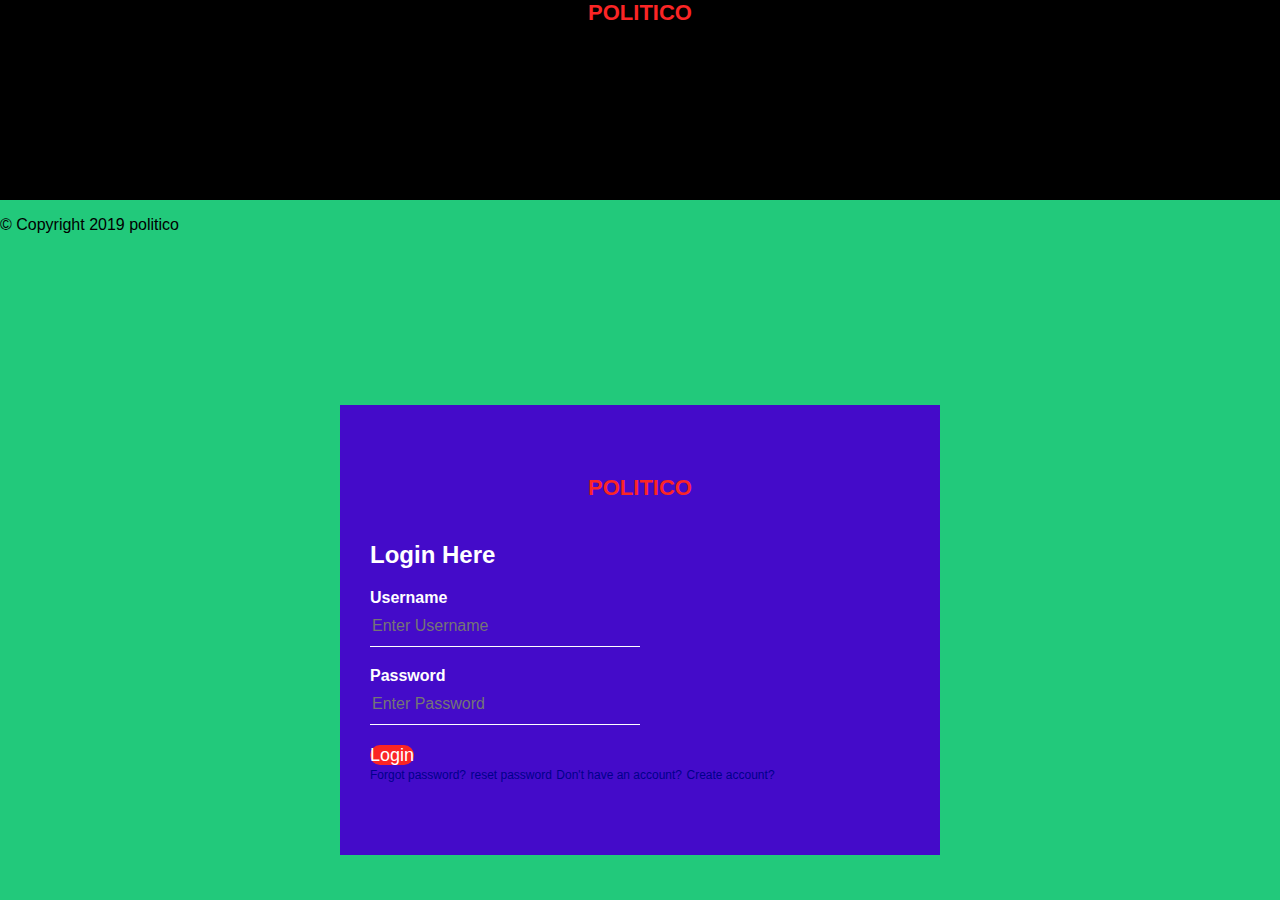
<file: index.html>
<html>
    <head>
        <title>Login Form</title>
        <link rel="stylesheet" type="text/css" href="css/signin.css">
    </head>
        <body>
                <div id="header">
                        <center><h1>POLITICO</h1>
                        
                        </center>
        
                    </div>
            <div class="loginbox">
                    <h1>POLITICO</h1>

                <h2>Login Here</h2>
                <form>
                    <p>Username</p>
                    <input type="text" name="" placeholder="Enter Username">
                    <p>Password</p>
                    <input type="password" name="" placeholder="Enter Password"><br>
                    <a href="admin.html" class="loginbutton">Login</a><br>
                    <!-- <input type="submit" name="" value="Login"><br> -->
                    <a href="#">Forgot password?</a>
                   
                    <a href="reset.html">reset password</a>
                    <a href="#">Don't have an account?</a>
                    <a href="register.html">Create account?</a>
                    
                </form>
            </div>
         <!-- Footer -->
	<div class="footer">
		<p>&copy; Copyright 2019 politico</p>
	</div>
	
        </body>
</html>
</file>
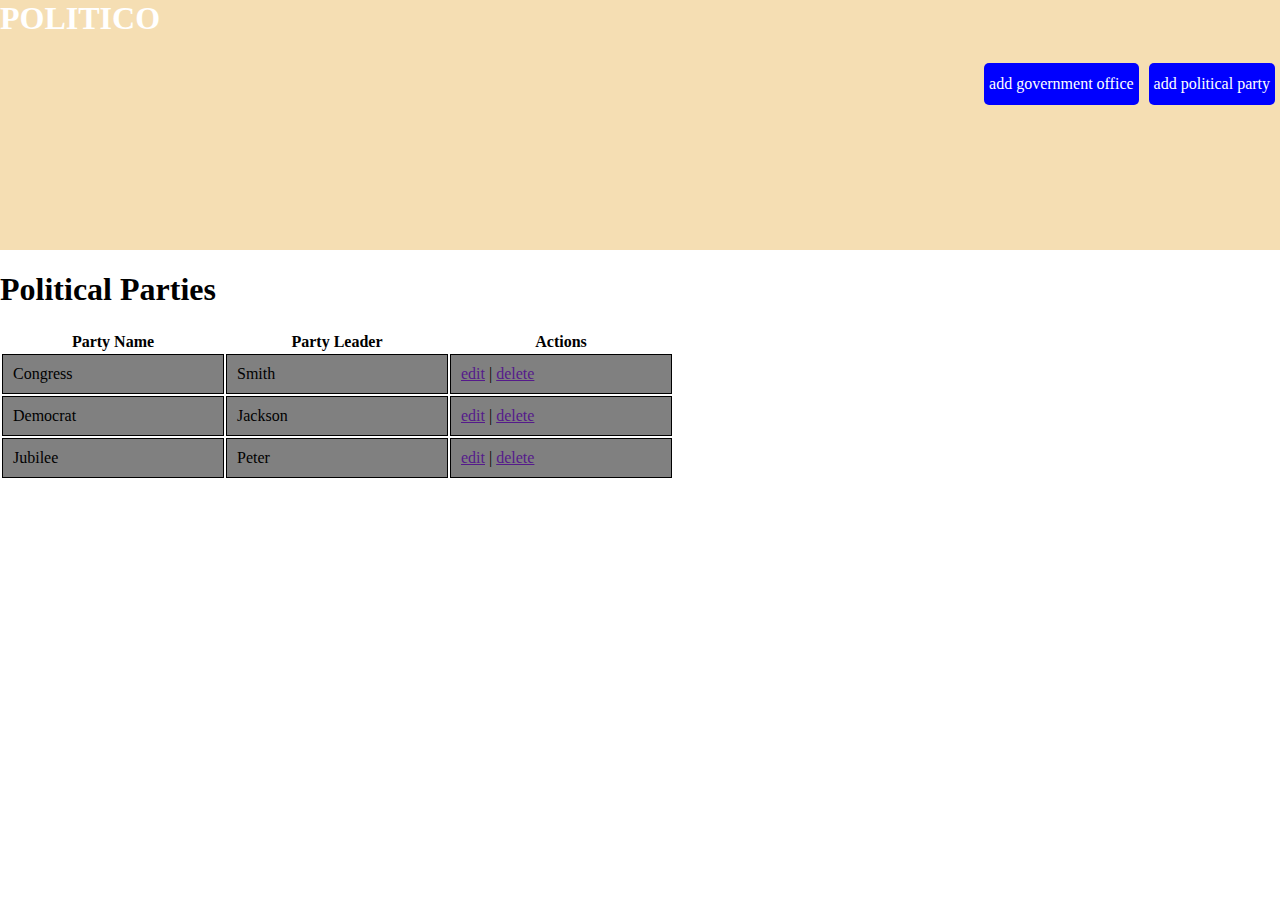
<file: admin.html>
<html>
    <head>
        <title>Admin panel</title>
        <link rel="stylesheet" type="text/css" href="css/admin.css">
    </head>
        <body>
            <div id="header">
                <h1>POLITICO</h1>
            
                <a href="" class="button">add political party</a>
                <a href="" class="button">add government office</a>

            </div>

            <div id="parties">
                <h1>Political Parties</h1>
                <table>
                        <tr>
                          <th>Party Name</th>
                          <th>Party Leader</th> 
                          <th>Actions</th>
                        </tr>
                        <tr>
                          <td>Congress</td>
                          <td>Smith</td> 
                          <td><a href="">edit</a> | <a href="">delete</a></td>
                        </tr>
                        <tr>
                          <td>Democrat</td>
                          <td>Jackson</td>
                          <td><a href="">edit</a> | <a href="">delete</a></td>
                        </tr>
                        <tr>
                          <td>Jubilee</td>
                          <td>Peter</td>
                          <td><a href="">edit</a> | <a href="">delete</a></td>
                        </tr>
                </table>
            </div>

        </body>
</html>
</file>
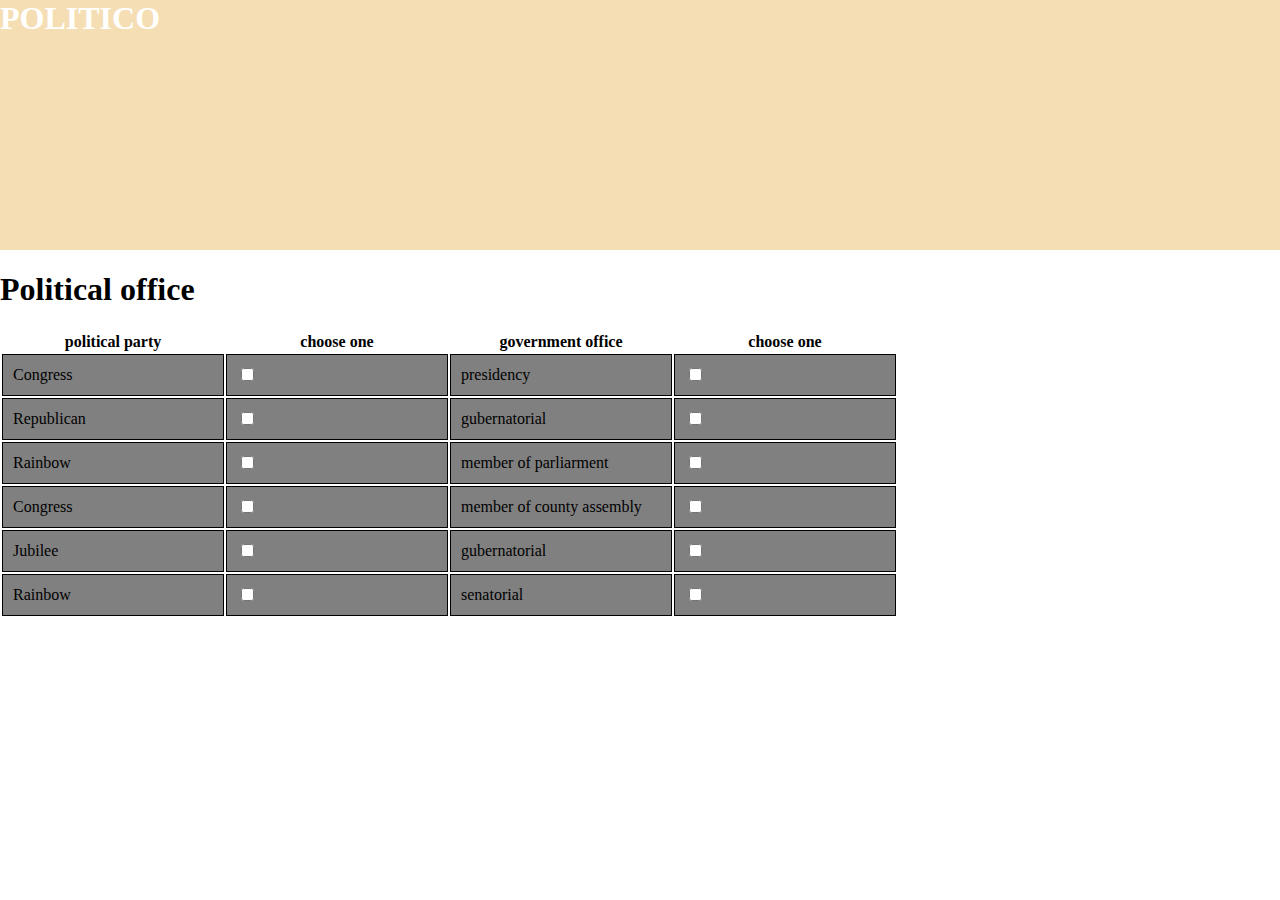
<file: party.html>
<html>
    <head>
        <title>Userpanel</title>
               
        <link rel="stylesheet" type="text/css" href="css/party.css">
    </head>
        <body>
            <div id="header">
                <h1>POLITICO</h1>


            </div>

            <h1>Political office</h1>
            <div id="political seats">
                <table>
                        <tr>
                          <th>political party</th>
                          <th>choose one</th>
                          <th>government office</th> 
                          <th>choose one</th>
                        </tr>
                        <tr>
                                <td>Congress</td>
                                <td><input type="checkbox"/> &nbsp; </td>
                                <td>presidency</td> 
                                <td><input type="checkbox"/> &nbsp; </td>
                              </tr>
                              <tr>
                                <td>Republican</td>
                                <td><input type="checkbox"/> &nbsp; </td>
                                <td>gubernatorial</td>
                                <td><input type="checkbox"/> &nbsp; </td>
                              </tr>
                              <tr>
                                <td>Rainbow</td>
                                <td><input type="checkbox"/> &nbsp; </td>
                                <td>member of parliarment</td>
                                <td><input type="checkbox"/> &nbsp; </td>
                              </tr>
                              <tr>
                                <td>Congress</td>
                                <td><input type="checkbox"/> &nbsp; </td>
                                <td>member of county assembly</td> 
                                <td><input type="checkbox"/> &nbsp; </td>
                              </tr>
                              <tr>
                                <td>Jubilee</td>
                                <td><input type="checkbox"/> &nbsp; </td>
                                <td>gubernatorial</td>
                                <td><input type="checkbox"/> &nbsp; </td>
                              </tr>
                              <tr>
                                <td>Rainbow</td>
                                <td><input type="checkbox"/> &nbsp; </td>
                                <td>senatorial</td>
                                <td><input type="checkbox"/> &nbsp; </td>
                              </tr>
                      </table>



            </div>

        </body>
</html>
</file>
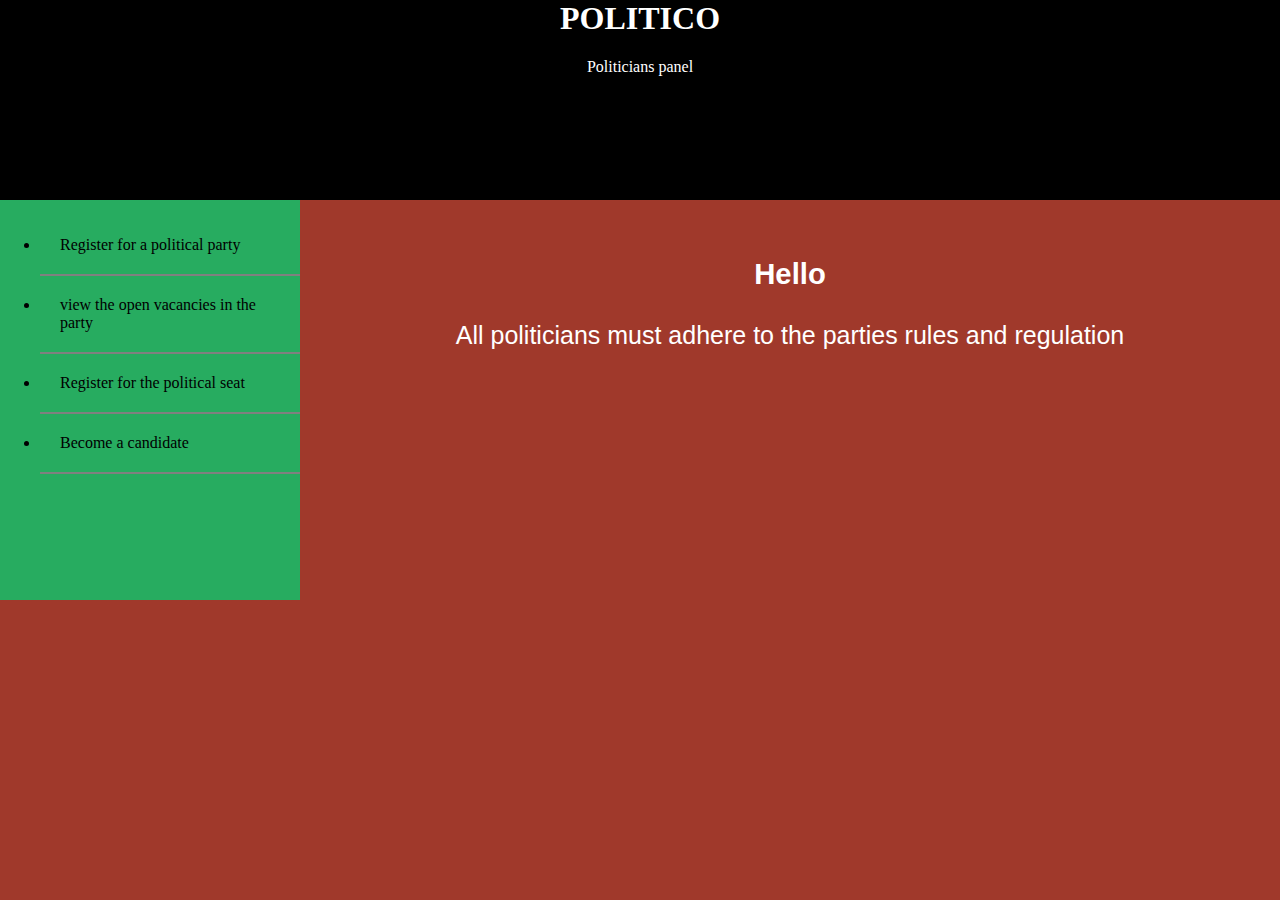
<file: politician.html>
<html>
    <head>
        <title>Politician panel</title>
        <link rel="stylesheet" type="text/css" href="css/politician.css">
    </head>
        <body>
            <div id="header">
                <center><h1>POLITICO</h1>
                    <p>Politicians panel</p>
                </center>

            </div>

            <div id="sidebar">
                <ul>
                    <li>Register for a political party</li><a href="parties.html"></a>
                    
                    <li>view the open vacancies in the party</li>
                    <li> Register for the political seat</li>
                    <li>Become a candidate</li>
                </ul>

            </div>
            <div id="data"><br>
                <center><h3> Hello</h3>
                <p>All politicians must adhere to the parties rules and regulation</p></center>
                </div>
                <footer>
                    <p></p>
            
                  </footer>
    </body>
</html>
</file>
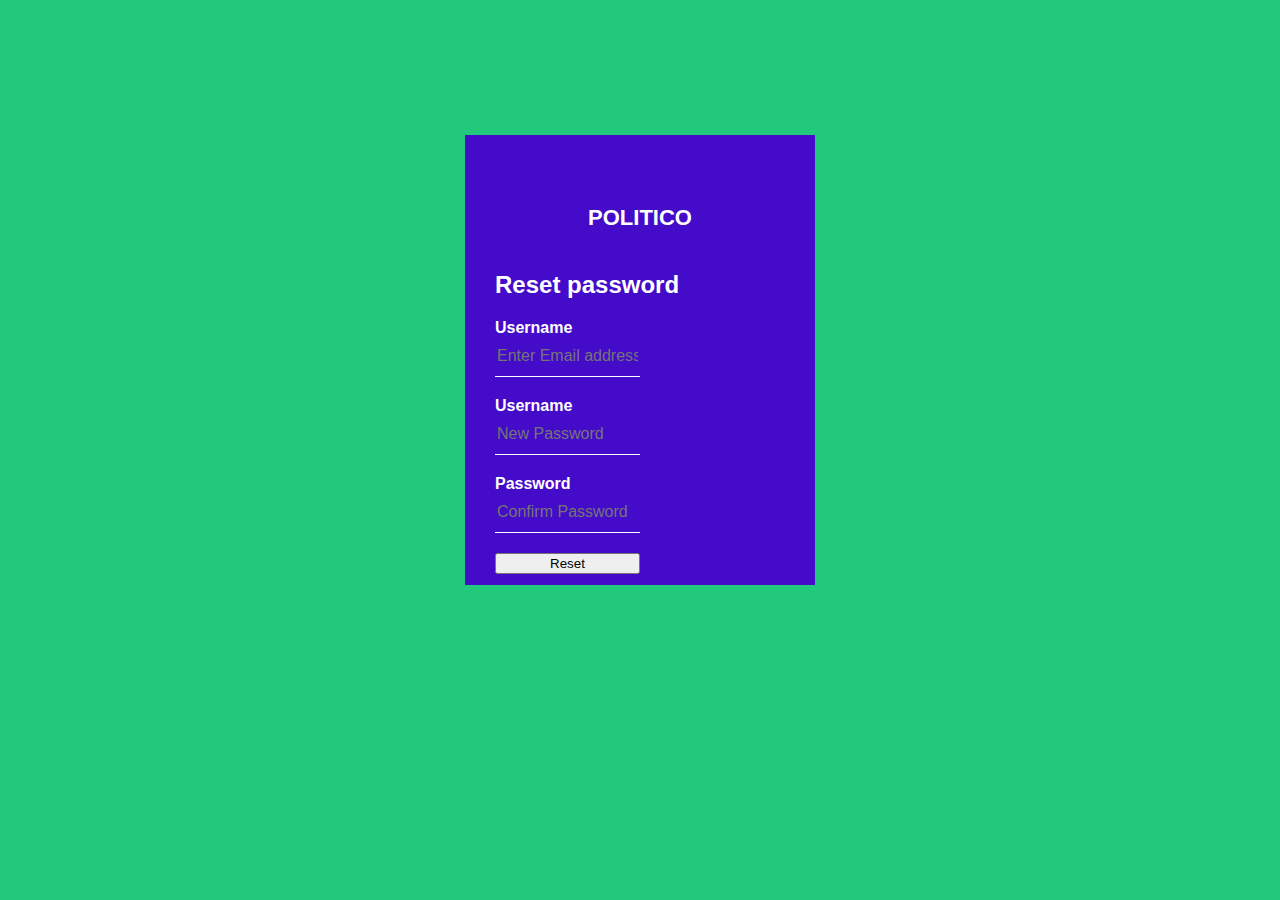
<file: reset.html>
<html>
    <head>
        <title>Login Form</title>
        <link rel="stylesheet" type="text/css" href="css/reset.css">
        <body>
            <div class="loginbox">
                 <h1>POLITICO</h1>

                <h2>Reset password</h2>
                <form>
                     <p>Username</p>
                     <input type="text" name="" placeholder="Enter Email address">
                    <p>Username</p>
                    <input type="text" name="" placeholder="New Password">
                    <p>Password</p>
                    <input type="password" name="" placeholder="Confirm Password"><br>
                    <input type="reset" value="Reset">
                
                
                </form>
            </div>
        </body>
    </head>
</html>
</file>
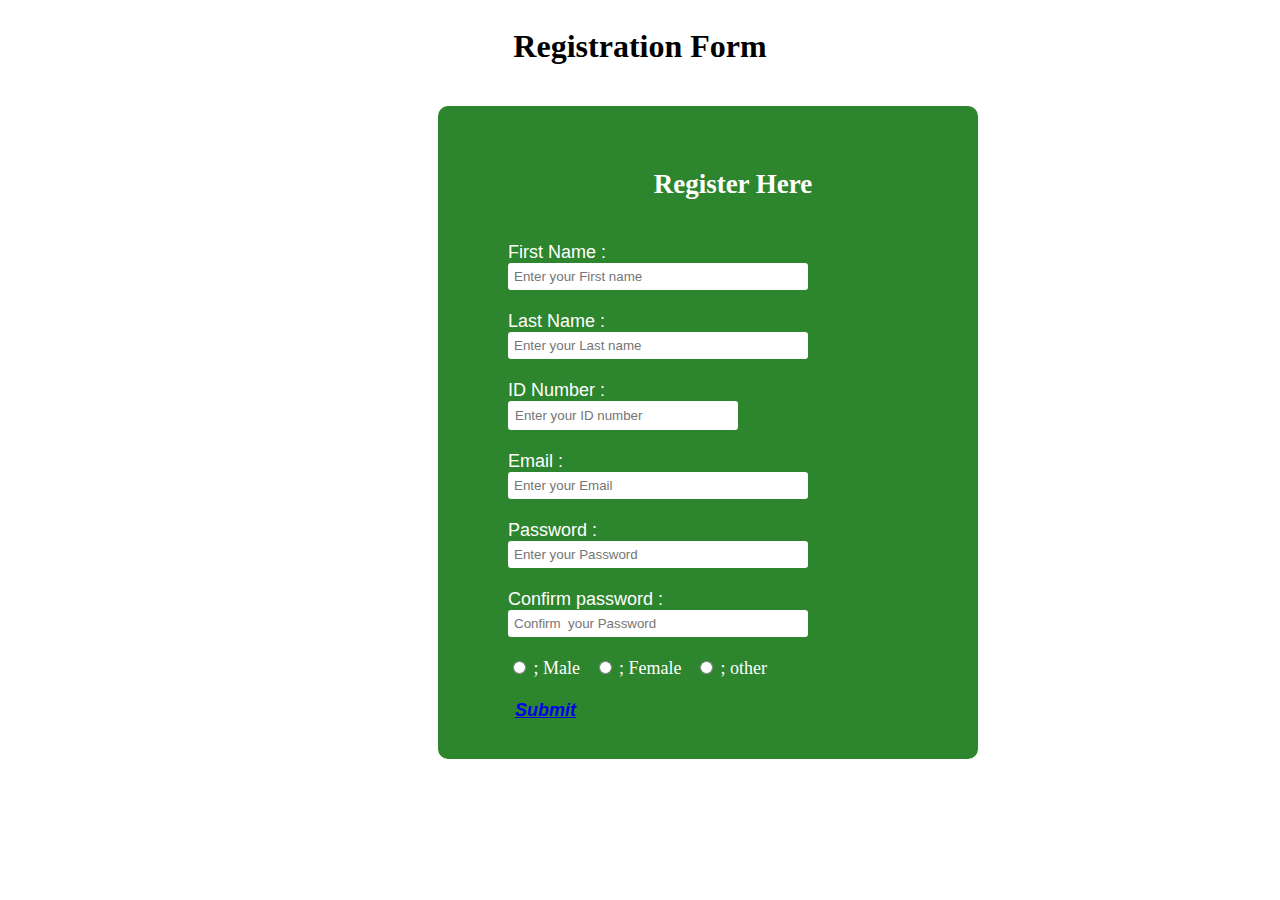
<file: signup.html>
<html>
    <head>
        <title>Registration form creation</title>
        <link rel="stylesheet" type="text/css" href="css/signup.css">
    </head>
    <body>
        <h1>Registration Form</h1>
            <div class="register">
                <form method="POST" id="register" action="">
                    <h2>Register Here</h2>
                    <label> First Name :</label><br>
                    <input type="text" name="Fname" id="name"
                    placeholder="Enter your First name"><br><br>
                    <label> Last Name :</label><br>
                    <input type="text" name="Lname" id="name"
                    placeholder="Enter your Last name"><br><br>
                    
                    <label> ID Number :</label><br>
                    <input type="number" name="IDnum" id="num"
                    placeholder="Enter your ID number"><br><br>
                    <label> Email :</label><br>
                    <input type="email" name="email" id="name"
                    placeholder="Enter your Email"><br><br>
                    <label> Password :</label><br>
                    <input type="password" name="pass" id="name"
                    placeholder="Enter your Password"><br><br>
                    <label> Confirm password :</label><br>
                    <input type="password" name="pass" id="name"
                    placeholder="Confirm  your Password"><br><br>
                    <input type="radio" name="Male" id="male"><span 
                    id="male">&nbsp;; Male</span>&nbsp;&nbsp;
                    <input type="radio" name="Female" id="male"><span 
                    id="male">&nbsp;; Female</span>&nbsp;&nbsp;
                    <input type="radio" name="Female" id="male"><span 
                    id="male">&nbsp;; other</span>&nbsp;&nbsp;<br><br>
                    <!-- <input type="submit" value"submit" id="sub"> -->

                    <a href="signup.html" id='sub'>Submit</a>
                </form>
            </div>
    </body>
</html>
</file>
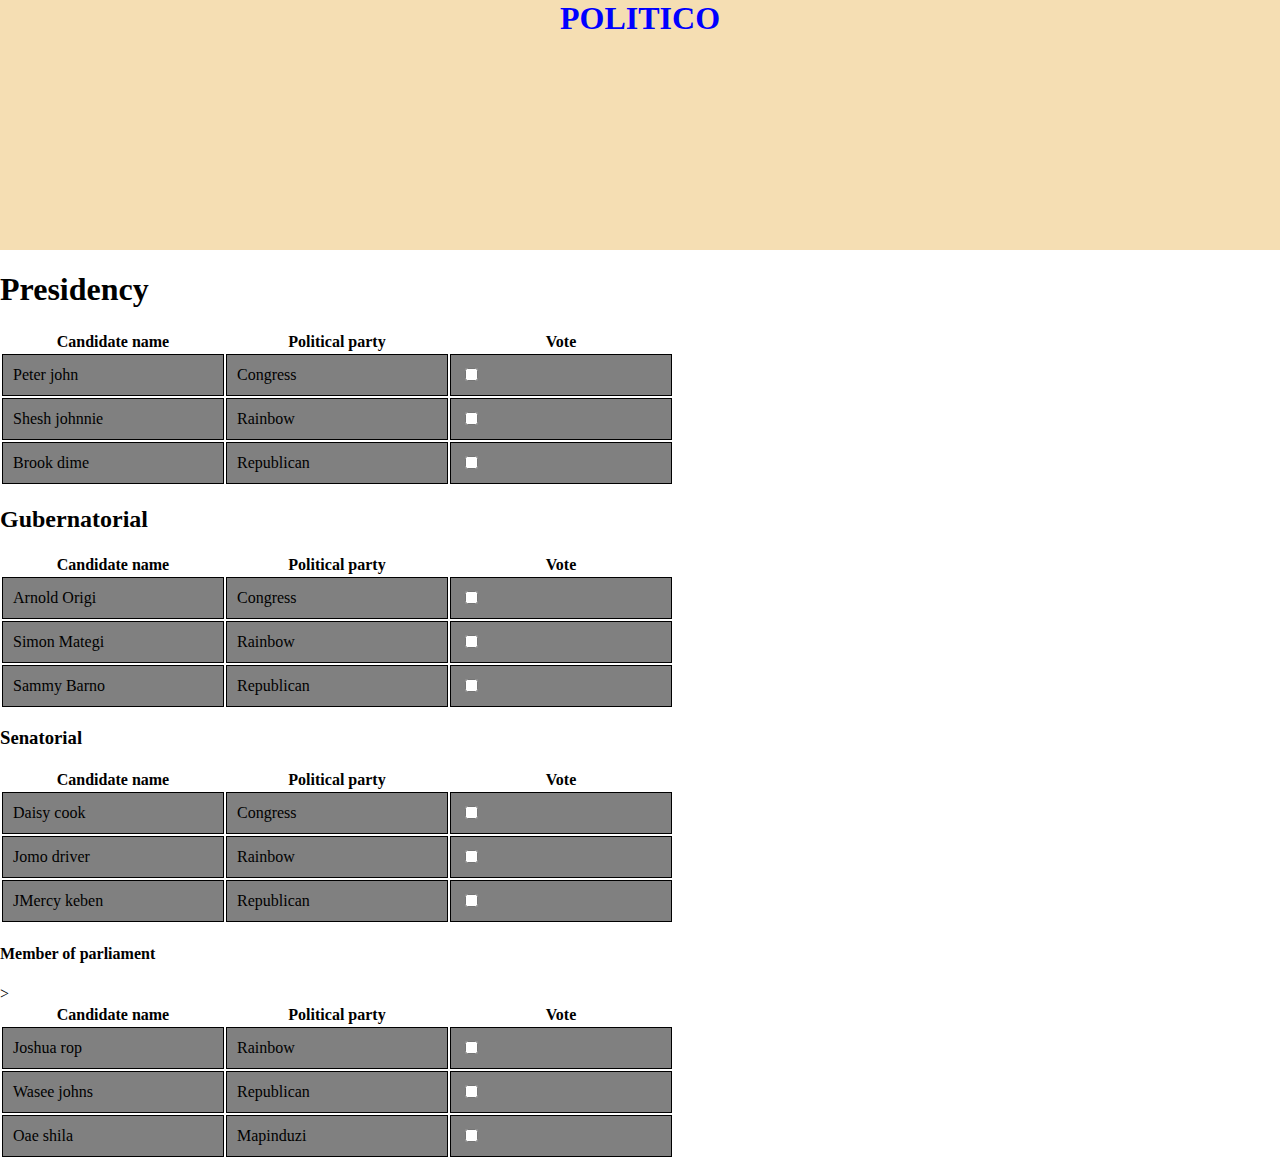
<file: userview.html>
<html>
    <head>
        <title>Userpanel</title>
               
        <link rel="stylesheet" type="text/css" href="css/userview.css">
    </head>
        <body>
            <div id="header">
                <h1>POLITICO</h1>


            </div>

            <h1>Presidency</h1>
            <div id="political seats">
                <table>
                        <tr>
                          <th>Candidate name</th>
                          <th>Political party</th> 
                          <th>Vote</th>
                        </tr>
                        <tr>
                                <td>Peter john</td>
                                <td>Congress</td> 
                                <td><input type="checkbox"/> &nbsp; </td>
                              </tr>
                              <tr>
                                <td>Shesh johnnie</td>
                                <td>Rainbow</td>
                                <td><input type="checkbox"/> &nbsp; </td>
                              </tr>
                              <tr>
                                <td>Brook dime</td>
                                <td>Republican</td>
                                <td><input type="checkbox"/> &nbsp; </td>
                              </tr>
                      </table>

                <h2>Gubernatorial</h2>
                <table>
                        <tr>
                          <th>Candidate name</th>
                          <th>Political party</th> 
                          <th>Vote</th>
                        </tr>
                        <tr>
                          <td>Arnold Origi</td>
                          <td>Congress</td> 
                          <td><input type="checkbox"/> &nbsp; </td>
                        </tr>
                        <tr>
                          <td>Simon Mategi</td>
                          <td>Rainbow</td>
                          <td><input type="checkbox"/> &nbsp; </td>
                        </tr>
                        <tr>
                          <td>Sammy Barno</td>
                          <td>Republican</td>
                          <td><input type="checkbox"/> &nbsp; </td>
                        </tr>
                </table>
                <h3>Senatorial</h3>
                <table>
                        <tr>
                          <th>Candidate name</th>
                          <th>Political party</th> 
                          <th>Vote</th>
                        </tr>
                        <tr>
                          <td>Daisy cook</td>
                          <td>Congress</td> 
                          <td><input type="checkbox"/> &nbsp; </td>
                        </tr>
                        <tr>
                          <td>Jomo driver</td>
                          <td>Rainbow</td>
                          <td><input type="checkbox"/> &nbsp; </td>
                        </tr>
                        <tr>
                          <td>JMercy keben</td>
                          <td>Republican</td>
                          <td><input type="checkbox"/> &nbsp; </td>
                        </tr>
                </table>

                <h4>Member of parliament</h4>
                <table>
                        <tr>
                          <th>Candidate name</th>
                          <th>Political party</th> 
                          <th>Vote</th>
                        </tr>
                        <tr>
                          <td>Joshua rop</td>
                          <td>Rainbow</td> 
                          <td><input type="checkbox"/> &nbsp; </td>
                        </tr>
                        <tr>
                          <td>Wasee johns</td>
                          <td>Republican</td>
                          <td><input type="checkbox"/> &nbsp; </td>
                        </tr>
                        <tr>
                          <td>Oae shila</td>
                          <td>Mapinduzi</td>
                          <td><input type="checkbox"/> &nbsp; </td>>
                        </tr>
                </table>


            </div>

        </body>
</html>
</file>
<file: css/signin.css>
body{
    margin: 0;
    padding: 0;
    font-family: sans-serif;
    background: #22c97b;
    background-size: cover;
    background-position: center;
}
#header{
    width: 100%;
    height: 200px;
    background: black;
    color: white;
    text-align: center;
}

.loginbox{
    width: 600px;
    height: 450px;
    background: #440bc9;
    color: #fff;
    top: 80%;
    left: 50%;
    down:50%;
    position: absolute;
    transform:translate(-50%,-70%);
    box-sizing: border-box;
    padding: 70px 30px;
}

h1{
    margin: 0px;
    padding: 0 0 20px;
    text-align: center;
    font-size: 22px;
    color: #fb2525;
}
.loginbox p{
    margin: 0;
    padding: 0;
    font-weight: bold;
}

.loginbox input{
    width: 50%;
    margin-bottom: 20px;
}
.loginbox input[type="text"], input[type="password"]
{
    border: none;
    border-bottom: 1px solid #fff;
    background: transparent;
    outline: none;
    height: 40px;
    color: #fff;
    font-size: 16px;
}
.loginbox .loginbutton 
{
    border: none;
    outline: none;
    width: 100px;
    height: 60px;
    background: #fb2525;
    color: #fff;
    font-size: 18px;
    border-radius: 20px;
    text-decoration: none;
}
.loginbox .loginbutton:hover
{
    cursor: pointer;
    background: #ffc107;
    color: #000;
}
.loginbox a{
    text-decoration: none;
    font-size: 12px;
    line-height: 20px;
    color: darkblue;
}
.loginbox a:hover
{
    color: #ffc107;

}
</file>
<file: css/admin.css>
body{
    margin: 0px;
    border: 0px;
}
#header{
    width: 100%;
    height: 250px;
    background: wheat;
    color: white
}
table td{
    border: 1px solid black;
    border-collapse: collapse;
    background-color: grey;
}
td{
    width: 200px;
    padding: 10px;
}
.button{
    float: right;
    background: blue;
    height: 32px;
    padding: 5px;
    line-height: 32px;
    border-radius: 5px;
    margin: 5px;
    color:white;
    text-decoration: none;
}
ul li{
    padding: 20px;
    border-bottom: 2px solid gray;
}
ul li:hover{
    background: #cc0099;
    color: aqua;
}
</file>
<file: css/party.css>
body{
    margin: 0px;
    border: 0px;
}
#header{
    width: 100%;
    height: 250px;
    background: wheat;
    color: white
}
table td{
    border: 1px solid black;
    border-collapse: collapse;
    background-color: grey;
}
td{
    width: 200px;
    padding: 10px;
}
.button{
    float: right;
    background: blue;
    height: 32px;
    padding: 5px;
    line-height: 32px;
    border-radius: 5px;
    margin: 5px;
    color:white;
    text-decoration: none;
}
ul li{
    padding: 20px;
    border-bottom: 2px solid gray;
}
ul li:hover{
    background: #cc0099;
    color: aqua;
}
</file>
<file: css/politician.css>
body{
    margin: 0px;
    border: 0px;
}
#header{
    width: 100%;
    height: 200px;
    background: black;
    color: white;
    text-align: center;
}
#sidebar{
    width: 300px;
    height: 400px;
    background: #27ac60;
    float: left;
}
#data{
    height: 700px;
    background: #a0392b;
    color: white;
    font-family: sans-serif;
    font-size: 25px;
}
ul li{
    padding: 20px;
    border-bottom: 2px solid gray;
}
ul li:hover{
    background: #cc0099;
}
#footer{
    width: 100%;
    height: 150spx;
    background: black;
    color: blue;
    text-align: center;

}
</file>
<file: css/signup.css>
{
    margin: 0;
    padding: 0;
}
h1{
    text-align: center;
    padding: 20px;
}
h2{
    text-align: center;
    padding: 20px;
}
.register{
    background: #2d852d;
    width: 500px;
    margin: 0px 0px 0px 430px;
    color: white;
    font-size: 18;
    padding: 20px;
    border-radius: 10px;
}
#register{
    margin-left: 50px;
    top: 50%;
    left: 50%;
}
label{
    color:white;
    font-family: sans-serif;
    font-size: 18px;
    font-style: initial;
}
#name{
    width: 300px;

    border: none;
    border-radius: 3px;
    outline: 0;
    padding: 6px;
}
#ph{
    width: 65px;
    padding: 7px;
    border: none;
    border-radius: 3px;
    outline: 0;
}
#num{
    width: 230px;
    padding: 7px;
    border: none;
    border-radius: 3px;
    outline: 0; 
}
#sub{
    width: 200px;
    padding: 7px;
    font-family: sans-serif;
    font-size: 18px;
    font-style: italic;
    font-weight: 600;
    border: none;
    border-radius: 3px;
    outline: 0;
}
</file>
<file: css/userview.css>
body{
    margin: 0px;
    border: 0px;
}
#header{
    width: 100%;
    height: 250px;
    background: wheat;
    color: blue;
    text-align: center;
}
.political.seats {
    display: flex;
    width: 100%;
    justify-content: space-around;
}
table td{
    border: 1px solid black;
    border-collapse: collapse;
    background-color: grey;
}

td{
    width: 200px;
    padding: 10px;
}
.button{
    float: right;
    background: blue;
    height: 32px;
    padding: 5px;
    line-height: 32px;
    border-radius: 5px;
    margin: 5px;
    color:white;
    text-decoration: none;
}
ul li{
    padding: 20px;
    border-bottom: 2px solid gray;
}
ul li:hover{
    background: #cc0099;
    color: aqua;
}
</file>
